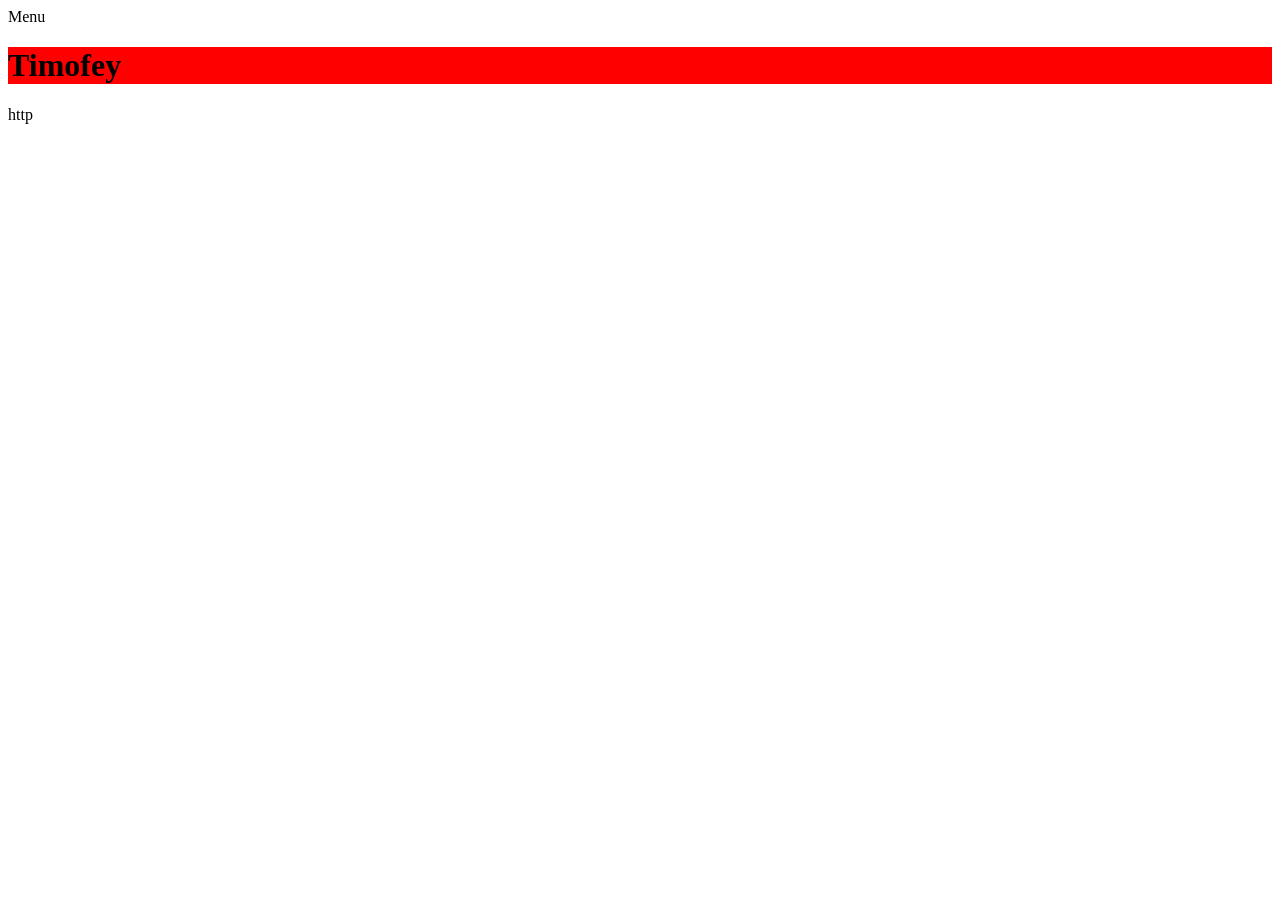
<file: docs/docs/index.html>
<!DOCTYPE html>
<html lang="en">
<head>
    <meta charset="UTF-8">
    <title>Title</title>
    <link rel="stylesheet" href="index.css">
</head>
<body>
<header>
    Menu
</header>
<main>
    <h1 style="background: red;"> Timofey</h1>
</main>
<footer>
    <a>http</a>
</footer>

</body>
</html>
</file>
<file: docs/docs/index.css>
{
  background: red;
}
</file>
